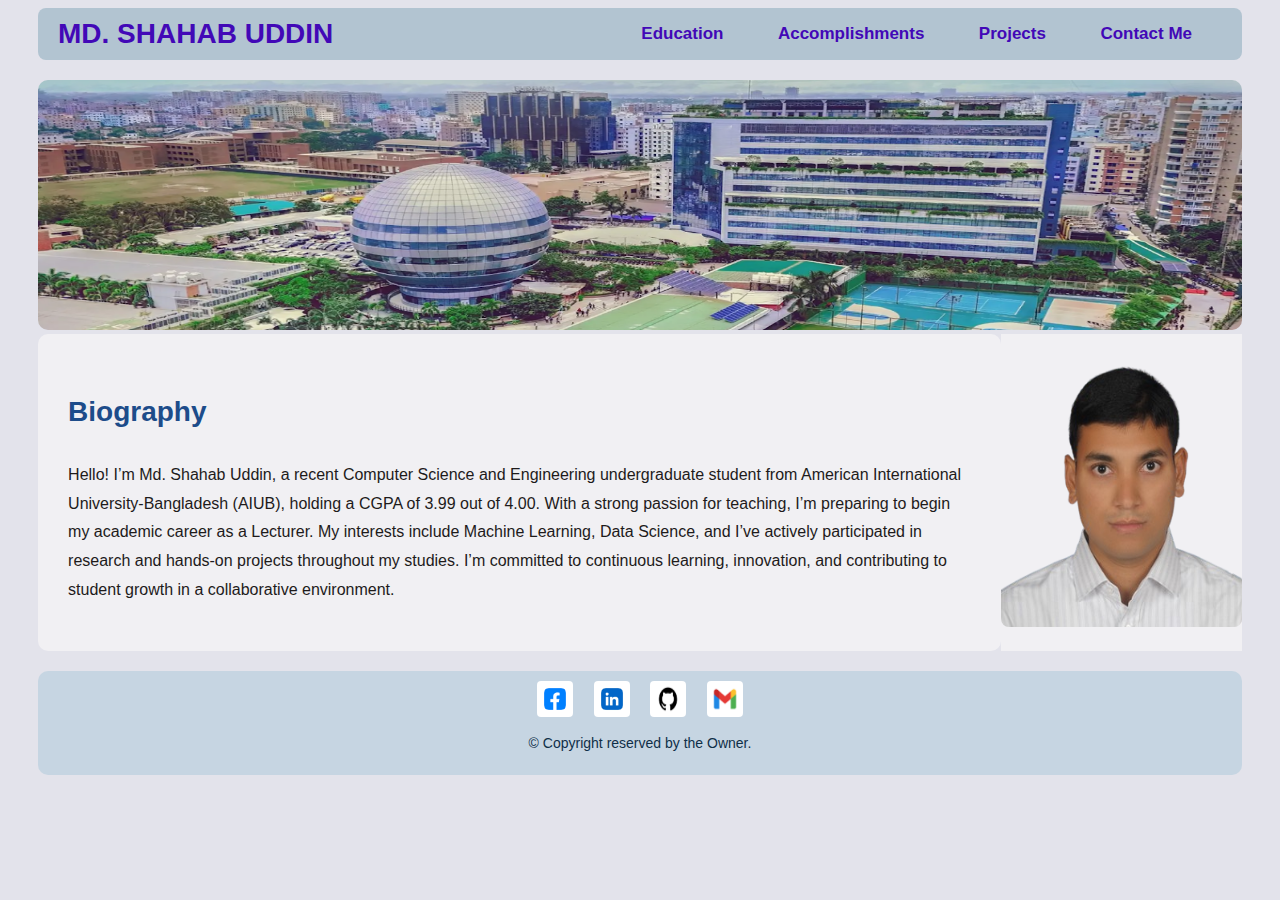
<file: wbt/index.html>
<!DOCTYPE html>
<html lang="en">

<head>
  <meta charset="UTF-8" />
  <meta name="viewport" content="width=device-width, initial-scale=1.0" />
  <title>home</title>
  <link rel="stylesheet" href="./css/style.css" />
</head>

<body>
  <header>
    <div class="navigation-bar">
      <a href="./index.html" class="logo">MD. SHAHAB UDDIN</a>
      <nav class="nav-links">
        <a href="./html/education.html">Education</a>
        <a href="./html/accomplishments.html">Accomplishments</a>
        <a href="./html/project.html">Projects</a>
        <a href="./html/contact.php">Contact Me</a>
      </nav>
    </div>
  </header>

  <main>
    <div>
      <img src="./image/aiub cover.png" alt="" />
    </div>
    <section class="intro">
      <div class="intro-text">
        <h2>Biography</h2>
        <p>
          Hello! I’m Md. Shahab Uddin, a recent Computer Science and
          Engineering undergraduate student from American International
          University-Bangladesh (AIUB), holding a CGPA of 3.99 out of 4.00.
          With a strong passion for teaching, I’m preparing to begin my
          academic career as a Lecturer. My interests include Machine
          Learning, Data Science, and I’ve actively participated in research
          and hands-on projects throughout my studies. I’m committed to
          continuous learning, innovation, and contributing to student growth
          in a collaborative environment.
        </p>
      </div>
      <div class="intro-image">
        <img src="./image/shahab-removebg-preview.png" alt="Md. Shahab Uddin" />
      </div>
    </section>
  </main>

  <footer>
    <div class="social-links">
      <a href="#"><img src="./image/fb.png" alt="Facebook" /></a>
      <a href="#"><img src="./image/lkdn.jpg" alt="LinkedIn" /></a>
      <a href="#"><img src="./image/github.png" alt="GitHub" /></a>
      <a href="#"><img src="./image/gmail.png" alt="Gmail" /></a>
    </div>
    <p>&copy; <span id="year"></span> Copyright reserved by the Owner.</p>
  </footer>
</body>

</html>
</file>
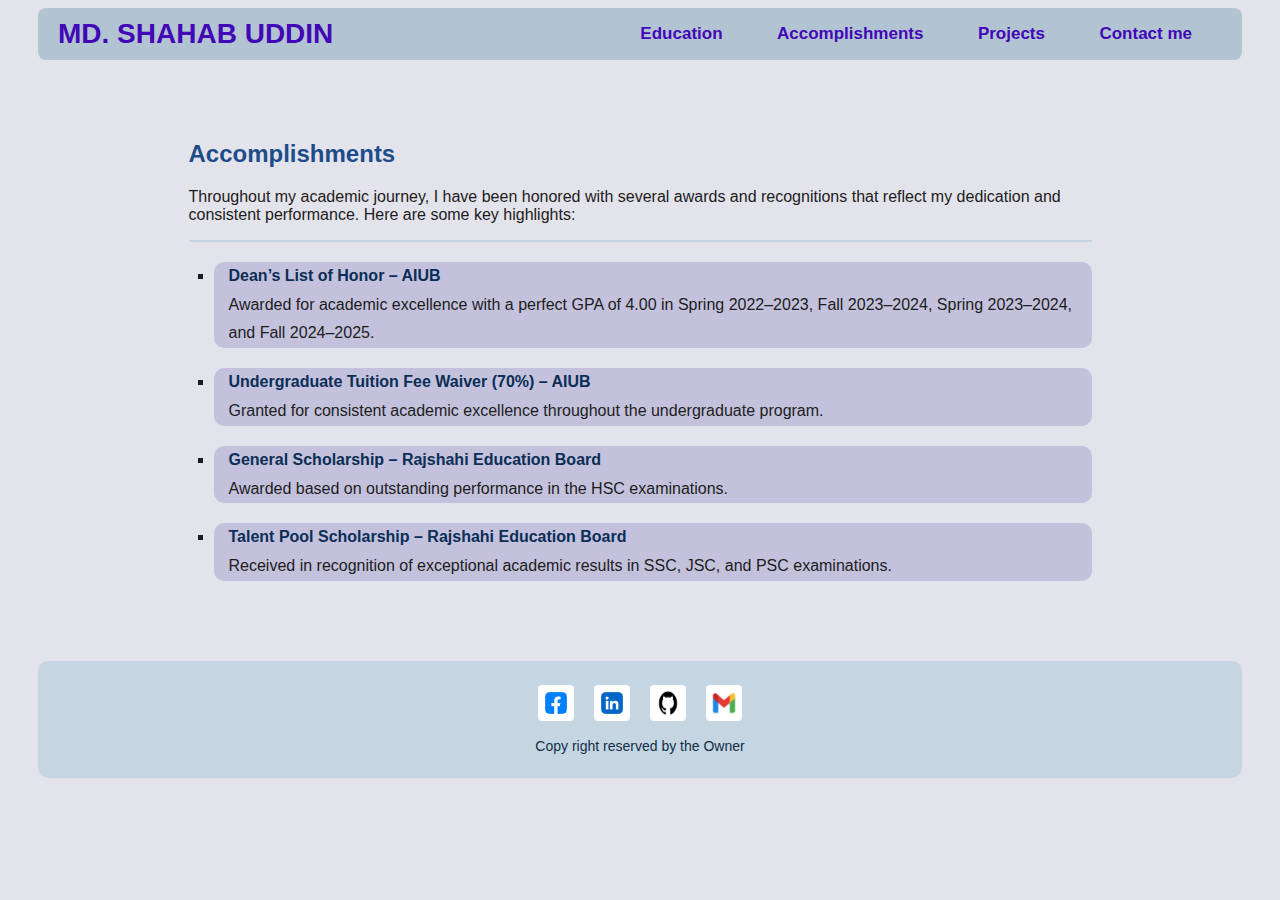
<file: wbt/html/accomplishments.html>
<!DOCTYPE html>
<html lang="en">

<head>
  <meta charset="UTF-8" />
  <meta name="viewport" content="width=device-width, initial-scale=1.0" />
  <title>accomplishments</title>
  <link rel="stylesheet" href="../css/style.css" />
  <link rel="stylesheet" href="../css/accomplishment.css" />
</head>

<body>
  <header>
    <div class="navigation-bar">
      <a href="../index.html" class="logo">MD. SHAHAB UDDIN</a>
      <nav class="nav-links">
        <a href="../html/education.html">Education</a>
        <a href="../html/accomplishments.html">Accomplishments</a>
        <a href="../html/project.html">Projects</a>
        <a href="../html/contact.php">Contact me</a>
      </nav>
    </div>
  </header>
  <main>
    <section class="accomplishments-section">
      <h2>Accomplishments</h2>
      <p>
        Throughout my academic journey, I have been honored with several
        awards and recognitions that reflect my dedication and consistent
        performance. Here are some key highlights:
      </p>
      <hr />
      <ul>
        <li>
          <strong>Dean’s List of Honor – AIUB</strong><br />
          Awarded for academic excellence with a perfect GPA of 4.00 in Spring
          2022–2023, Fall 2023–2024, Spring 2023–2024, and Fall 2024–2025.
        </li>
        <li>
          <strong>Undergraduate Tuition Fee Waiver (70%) – AIUB</strong><br />
          Granted for consistent academic excellence throughout the
          undergraduate program.
        </li>
        <li>
          <strong>General Scholarship – Rajshahi Education Board</strong><br />
          Awarded based on outstanding performance in the HSC examinations.
        </li>
        <li>
          <strong>Talent Pool Scholarship – Rajshahi Education Board</strong><br />
          Received in recognition of exceptional academic results in SSC, JSC,
          and PSC examinations.
        </li>
      </ul>
    </section>
  </main>

  <footer>
    <p>
      <a href="#"><img src="../image/fb.png" alt="Facebook" /></a>
      <a href="#"><img src="../image/lkdn.jpg" alt="LinkedIn" /></a>
      <a href="#"><img src="../image/github.png" alt="GitHub" /></a>
      <a href="#"><img src="../image/gmail.png" alt="Gmail" /></a>
    </p>

    <p>Copy right reserved by the Owner</p>
  </footer>
</body>

</html>
</file>
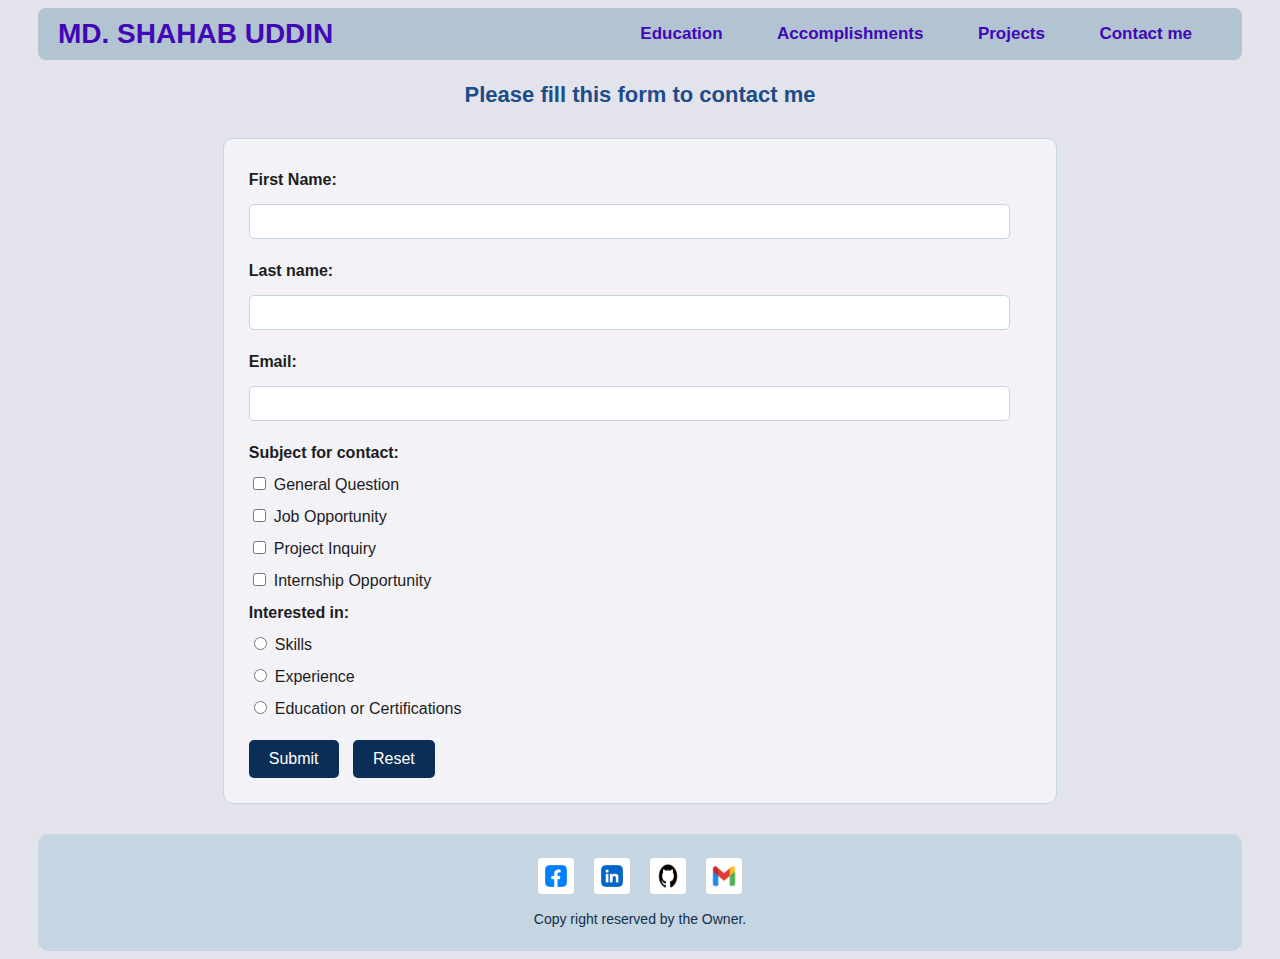
<file: wbt/html/contact.html>
<!DOCTYPE html>
<html lang="en">

<head>
  <meta charset="UTF-8" />
  <meta name="viewport" content="width=device-width, initial-scale=1.0" />
  <title>contact</title>
  <link rel="stylesheet" href="../css/style.css" />
  <link rel="stylesheet" href="../css/contact.css" />
</head>

<body>
  <header>
    <div class="navigation-bar">
      <a href="../index.html" class="logo">MD. SHAHAB UDDIN</a>
      <nav class="nav-links">
        <a href="../html/education.html">Education</a>
        <a href="../html/accomplishments.html">Accomplishments</a>
        <a href="../html/project.html">Projects</a>
        <a href="../html/contact.html">Contact me</a>
      </nav>
    </div>
  </header>

  <h3>Please fill this form to contact me</h3>
  <form method="get" id="contactForm" onsubmit="return ValidateForm()">
    <strong>First Name:</strong>
    <input type="text" name="First Name" id="firstName" required /><br />

    <strong>Last name:</strong>
    <input type="text" name="Last Name" id="lastName" required /><br />

    <strong>Email:</strong>
    <input type="email" name="Email" id="email" required /><br />

    <strong>Subject for contact:</strong><br />
    <input type="checkbox" id="generalQuestion" />General Question<br />
    <input type="checkbox" id="jobOpportunity" />Job Opportunity<br />
    <input type="checkbox" id="projectInquiry" />Project Inquiry<br />
    <input type="checkbox" id="internshipOpportunity" />Internship Opportunity<br />

    <strong>Interested in:</strong><br />
    <input type="radio" name="Interested in" id="skills" />Skills<br />
    <input type="radio" name="Interested in" id="experience" />Experience<br />
    <input type="radio" name="Interested in" id="education" />Education or Certifications<br />

    <input type="submit" id="submitBtn" />
    <input type="reset" id="resetBtn" />
  </form>

  <footer>
    <p>
      <a href="#"><img src="../image/fb.png" alt="Facebook" /></a>
      <a href="#"><img src="../image/lkdn.jpg" alt="LinkedIn" /></a>
      <a href="#"><img src="../image/github.png" alt="GitHub" /></a>
      <a href="#"><img src="../image/gmail.png" alt="Gmail" /></a>
    </p>

    <p>Copy right reserved by the Owner.</p>
  </footer>
  <script src="../data/script.js"></script>
</body>

</html>
</file>
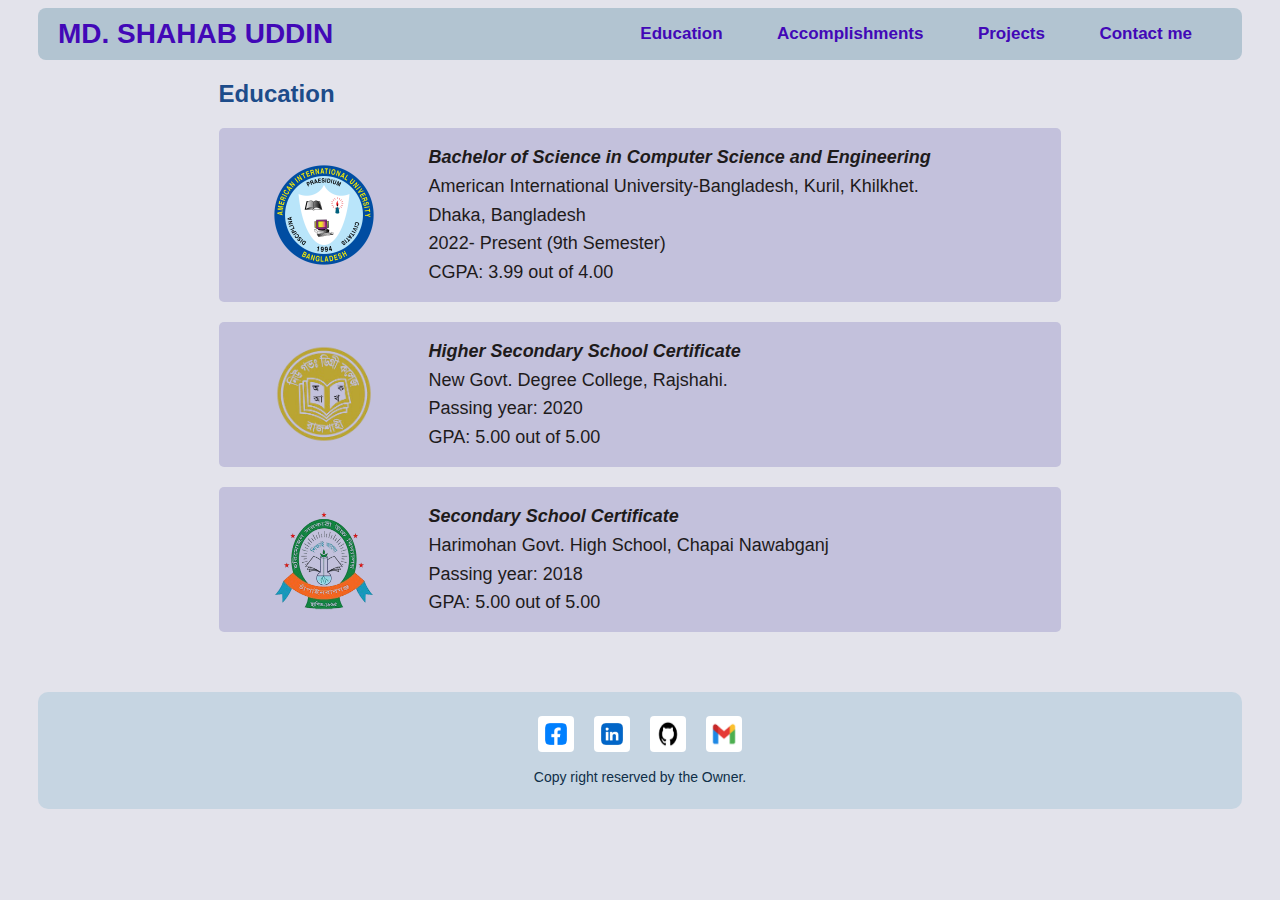
<file: wbt/html/education.html>
<!DOCTYPE html>
<html>

<head>
  <title>education</title>
  <link rel="stylesheet" href="../css/style.css" />
  <link rel="stylesheet" href="../css/education.css" />
</head>

<body>
  <header>
    <div class="navigation-bar">
      <a href="../index.html" class="logo">MD. SHAHAB UDDIN</a>
      <nav class="nav-links">
        <a href="../html/education.html">Education</a>
        <a href="../html/accomplishments.html">Accomplishments</a>
        <a href="../html/project.html">Projects</a>
        <a href="../html/contact.php">Contact me</a>
      </nav>
    </div>
  </header>

  <main>
    <h2>Education</h2>

    <div class="education-box">
      <img src="../image/Aiub.svg.png" alt="AIUB Logo" />
      <div class="edu-text">
        <strong>
          <em>Bachelor of Science in Computer Science and Engineering
          </em></strong>
        <br />American International University-Bangladesh, Kuril, Khilkhet.
        <br />Dhaka, Bangladesh <br />2022- Present (9th Semester) <br />CGPA:
        3.99 out of 4.00
      </div>
    </div>

    <div class="education-box">
      <img src="../image/newdegree.png" HSC Logo" />
      <div class="edu-text">
        <strong> <em>Higher Secondary School Certificate </em> </strong>
        <br />
        New Govt. Degree College, Rajshahi. <br />
        Passing year: 2020 <br />
        GPA: 5.00 out of 5.00
      </div>
    </div>

    <div class="education-box">
      <img src="../image/HM.png" alt="SSC Logo" />
      <div class="edu-text">
        <strong> <em>Secondary School Certificate</em> </strong>
        <br />
        Harimohan Govt. High School, Chapai Nawabganj <br />
        Passing year: 2018 <br />
        GPA: 5.00 out of 5.00
      </div>
    </div>
  </main>

  <footer>
    <p>
      <a href="#"><img src="../image/fb.png" alt="Facebook" /></a>
      <a href="#"><img src="../image/lkdn.jpg" alt="LinkedIn" /></a>
      <a href="#"><img src="../image/github.png" alt="GitHub" /></a>
      <a href="#"><img src="../image/gmail.png" alt="Gmail" /></a>
    </p>

    <p>Copy right reserved by the Owner.</p>
  </footer>
</body>

</html>
</file>
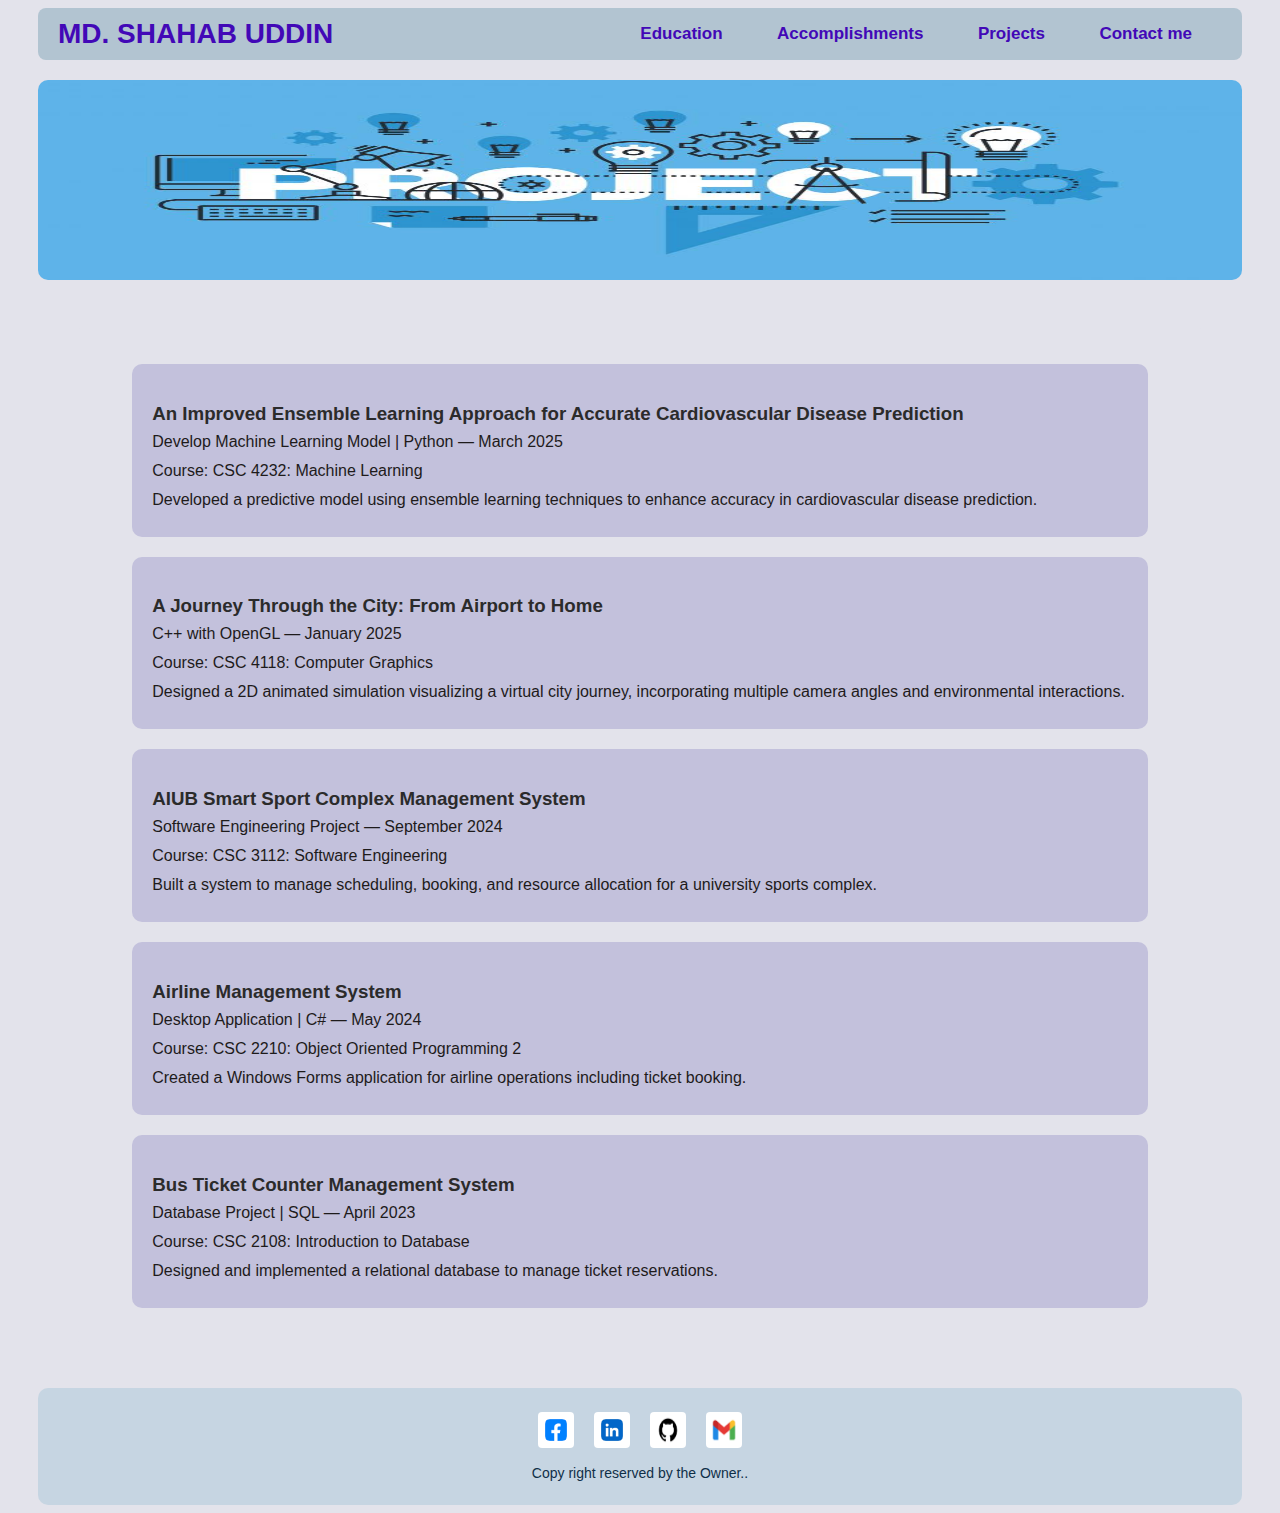
<file: wbt/html/project.html>
<!DOCTYPE html>
<html lang="en">

<head>
  <meta charset="UTF-8" />
  <meta name="viewport" content="width=device-width, initial-scale=1.0" />
  <title>project</title>
  <link rel="stylesheet" href="../css/style.css" />
  <link rel="stylesheet" href="../css/project.css" />
</head>

<body>
  <header>
    <div class="navigation-bar">
      <a href="../index.html" class="logo">MD. SHAHAB UDDIN</a>
      <nav class="nav-links">
        <a href="../html/education.html">Education</a>
        <a href="../html/accomplishments.html">Accomplishments</a>
        <a href="../html/project.html">Projects</a>
        <a href="../html/contact.php">Contact me</a>
      </nav>
    </div>
  </header>

  <div class="image">
    <img src="../image/project-1287781_640.webp" alt="" width="100%" height="200px" />
  </div>

  <main>

    <div class="project">
      <h3>
        An Improved Ensemble Learning Approach for Accurate Cardiovascular
        Disease Prediction
      </h3>
      <p>Develop Machine Learning Model | Python — March 2025</p>
      <p>Course: CSC 4232: Machine Learning</p>
      <p>
        Developed a predictive model using ensemble learning techniques to
        enhance accuracy in cardiovascular disease prediction.
      </p>
    </div>

    <div class="project">
      <h3>A Journey Through the City: From Airport to Home</h3>
      <p>C++ with OpenGL — January 2025</p>
      <p>Course: CSC 4118: Computer Graphics</p>
      <p>
        Designed a 2D animated simulation visualizing a virtual city journey,
        incorporating multiple camera angles and environmental interactions.
      </p>
    </div>

    <div class="project">
      <h3>AIUB Smart Sport Complex Management System</h3>
      <p>Software Engineering Project — September 2024</p>
      <p>Course: CSC 3112: Software Engineering</p>
      <p>
        Built a system to manage scheduling, booking, and resource allocation
        for a university sports complex.
      </p>
    </div>

    <div class="project">
      <h3>Airline Management System</h3>
      <p>Desktop Application | C# — May 2024</p>
      <p>Course: CSC 2210: Object Oriented Programming 2</p>
      <p>
        Created a Windows Forms application for airline operations including
        ticket booking.
      </p>
    </div>

    <div class="project">
      <h3>Bus Ticket Counter Management System</h3>
      <p>Database Project | SQL — April 2023</p>
      <p>Course: CSC 2108: Introduction to Database</p>
      <p>
        Designed and implemented a relational database to manage ticket
        reservations.
      </p>
    </div>
  </main>

  <footer>
    <p>
      <a href="#"><img src="../image/fb.png" alt="Facebook" /></a>
      <a href="#"><img src="../image/lkdn.jpg" alt="LinkedIn" /></a>
      <a href="#"><img src="../image/github.png" alt="GitHub" /></a>
      <a href="#"><img src="../image/gmail.png" alt="Gmail" /></a>
    </p>

    <p>Copy right reserved by the Owner..</p>
  </footer>
</body>

</html>
</file>
<file: wbt/css/style.css>
body {
    font-family: 'Segoe UI', sans-serif;
    background-color: #e3e3eb;
    color: #1e1b1b;
    padding-left: 30px;
    padding-right: 30px;
}

header {
    background-color: #b2c4d1;
    padding: 10px 20px;
    margin-bottom: 20px;
    border-radius: 8px;
}

.navigation-bar {
    display: flex;
    justify-content: space-between;
    align-items: center;
    transition: all 1s;
}



.logo {
    font-weight: bold;
    font-size: 28px;
    color: #4208b7;
    text-decoration: none;
}

.nav-links a {
    margin-left: 20px;
    text-decoration: none;
    color: #4208b7;
    font-weight: bold;
    padding-right: 30px;
    font-size: 17px;
    transition: all 1s;
}

.nav-links a:hover {
    color: #13579c;
    transform: scale(1.1);
}

.intro {

    display: flex;
    flex-wrap: wrap;
    justify-content: center;
    margin-bottom: 20px;
}

.intro-text {
    width: 75%;
    background-color: #f1f0f3;
    padding: 30px;
    border-radius: 10px;
    line-height: 1.8;
    font-size: 16px;
    transition: all 1s;
}

.intro-text:hover {
    transform: scale(1.1);
}

.intro-text h2 {
    color: #1d4c8a;
    font-size: 28px;

}

.intro-image {
    background-color: #f1f0f3;
    width: 20%;
    display: flex;
    align-items: center;
    justify-content: center;
}

.intro-image img {
    max-width: 100%;
    border-radius: 8px;
    height: 85%;
    transition: all 2s;
}

main div img {
    width: 100%;
    height: 250px;
    border-radius: 10px;
    transition: all 2s;
}

footer {
    background-color: #c6d5e2;
    text-align: center;
    padding: 10px;
    border-radius: 10px;
    margin-top: 20px;
}

footer .social-links {
    margin-bottom: 10px;
}

footer img {
    width: 36px;
    height: 36px;
    margin: 0 8px;
    border-radius: 4px;
    transition: all 1s;
}

footer p {
    font-size: 14px;
    color: #0f2f48;
}

img:hover {

    transform: scale(1.1)
}
</file>
<file: wbt/css/accomplishment.css>
h2 {
    color: #1d4c8a;
}

main {
    width: 75%;
    margin: 30px auto;
    background-color: #e3e3eb;
    padding: 30px;
    border-radius: 10px;
    align-items: center;
}

main h3 {
    font-size: 24px;
    color: #1d4c8a;
    margin-bottom: 10px;
}

main hr {
    border: 0;
    height: 2px;
    background-color: #c6d5e2;
    margin-bottom: 20px;
}

main ul {
    list-style-type: disc;
    padding-left: 25px;
    font-size: 16px;
    line-height: 1.8;
    color: #1d1d1d;
}

main ul li {
    margin-bottom: 20px;
    background-color: #c3c1dc;
    border-radius: 10px;
    padding-left: 15px;
    list-style: square;
    transition: all 1s;
}

main ul li:hover {
    transform: scale(1.1)
}

main strong {
    color: #0a2e56;
}
</file>
<file: wbt/css/contact.css>
form {
    background-color: #f2f2f7;
    border: 1px solid #c6d5e2;
    width: 65%;
    margin: 30px auto;
    padding: 25px;
    border-radius: 10px;
    font-size: 16px;
    line-height: 2;
    color: #1d1d1d;
}

form input[type="text"],
form input[type="email"] {
    width: 95%;
    padding: 8px;
    margin: 8px 0 16px;
    border: 1px solid #c6d5e2;
    border-radius: 5px;
    font-size: 15px;
    font-size: bold;
}

form input[type="checkbox"],
form input[type="radio"] {
    margin-right: 8px;
    font-size: bold;
}

form input[type="submit"],
form input[type="reset"] {
    background-color: #0a2e56;
    color: #ffffff;
    padding: 10px 20px;
    border: none;
    margin-top: 15px;
    border-radius: 5px;
    font-size: 16px;
    margin-right: 10px;
}

form input[type="submit"]:hover,
form input[type="reset"]:hover {
    background-color: #13579c;
}

h3 {
    text-align: center;
    font-size: 22px;
    color: #1d4c8a;
    margin-bottom: 15px;
}
</file>
<file: wbt/css/education.css>
h2 {
    color: #1d4c8a;
}

main {
    width: 70%;
    margin: 0 auto;
    background-color: #e3e3eb;
    padding: 0px 20px 20px 20px;
    border-radius: 5px;
}

.education-box {
    display: flex;
    align-items: center;
    background-color: #c3c1dc;
    padding: 15px;
    margin-bottom: 20px;
    border-radius: 5px;
    transition: all 1s;

}

.education-box img {
    width: 100px;
    height: 100px;
    padding-left: 30px;
    padding-right: 30px;
    margin-right: 25px;
    margin-left: 10px;
    border-radius: 10px;
    transition: all 1s;
}

.edu-text {
    flex: 1;
    font-size: 18px;
    line-height: 1.6;
}

img:hover {

    transform: scale(1.1)
}

.education-box:hover {

    transform: scale(1.1);
}
</file>
<file: wbt/css/project.css>
main {
    padding: 20px;
    background-color: #e3e3eb;
    border-radius: 10px;
    margin: 40px;
}

.project {
    background-color: #c3c1dc;
    align-items: center;
    margin: 20px auto;
    padding: 20px;
    border-radius: 10px;
    width: 90%;
    transition: all 1s;
}

.project:hover {

    transform: scale(1.1);
}


.project h3 {
    color: #2b2b2b;
    margin-bottom: 5px;
}

.project p {
    margin: 5px 0;
    line-height: 1.5;
}

.project-images {
    display: flex;
    flex-wrap: wrap;
    justify-content: center;
    gap: 15px;
    margin-top: 10px;
    width: 100%;

}

.image img {
    border-radius: 10px;
    transition: all 1s;
}

.project-images img {

    height: auto;
    border-radius: 6px;
}
</file>
